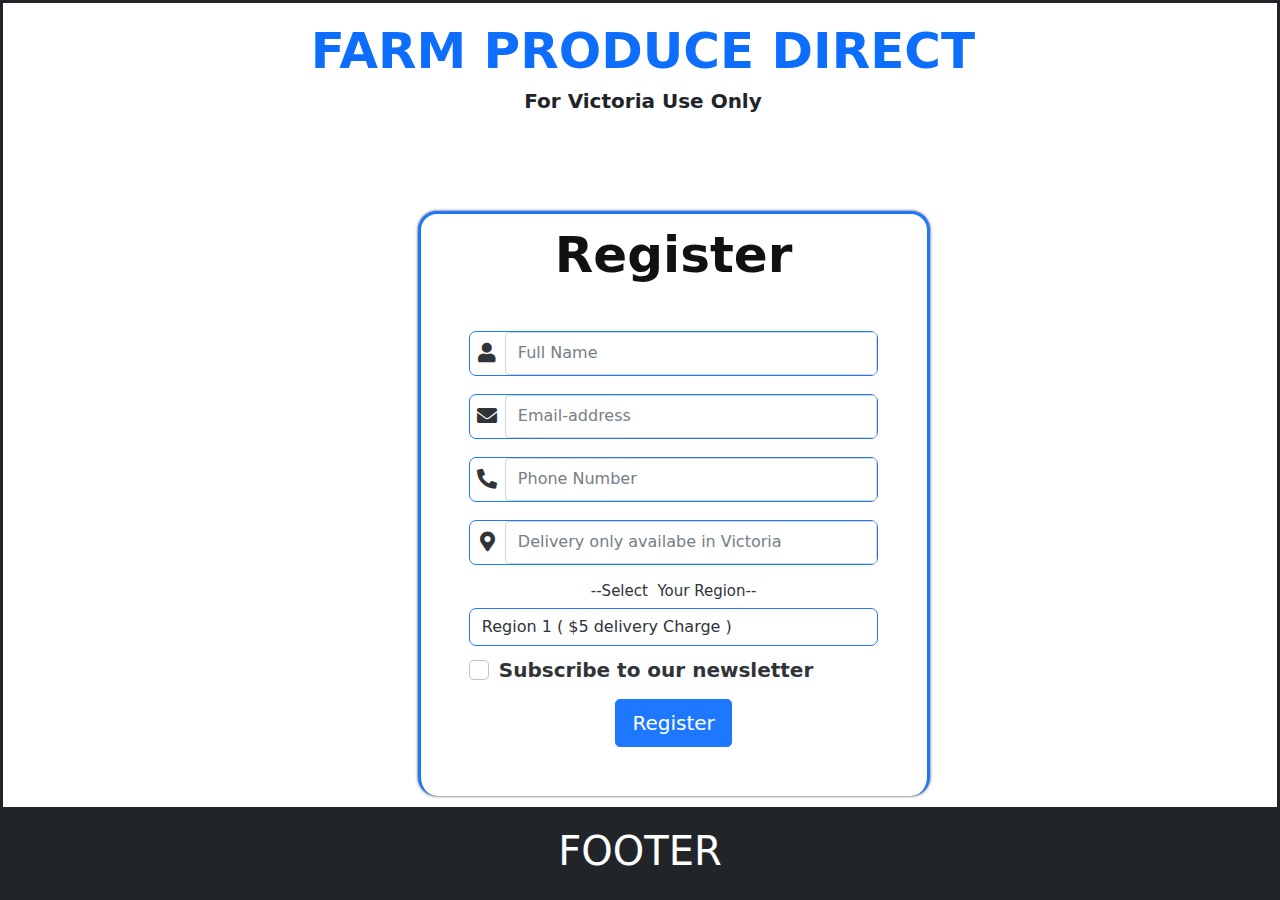
<file: index.html>
<!DOCTYPE html>
<html lang="en">

<head>
    <meta charset="utf-8">
    <meta name="viewport" content="width=device-width, initial-scale=1.0, shrink-to-fit=yes">
    <title>form</title>
    <link rel="stylesheet" href="assets/bootstrap/css/bootstrap.min.css">
    <link rel="stylesheet" href="assets/fonts/fontawesome-all.min.css">
    <link rel="stylesheet" href="https://cdnjs.cloudflare.com/ajax/libs/animate.css/3.5.2/animate.min.css">
    <link rel="stylesheet" href="assets/css/styles.css">
</head>

<body class="d-flex flex-column">
    <div class="d-flex flex-column" style="width: 100vw;height: 90vh;border-style: solid;">
        <header class="d-flex justify-content-md-center align-items-md-center" style="width: 100vw;height: 15vh;">
            <div class="d-md-flex flex-column justify-content-md-center align-items-md-center" style="width: 100vw;height: 15vh;margin: auto;border-width: 6px;border-color: var(--bs-red);">
                <h1 class="text-uppercase fw-bold text-primary" style="font-weight: bold;font-size: 50px;">Farm Produce Direct</h1>
                <h1 class="fs-5" style="font-weight: bold;font-size: 50px;">For Victoria Use Only</h1>
            </div>
        </header>
        <main style="width: 100vw;height: 75vh;padding: 5px;">
            <div class="flex-wrap" style="width: 100%;height: 50vh;border-style: none;">
                <div class="d-flex flex-column justify-content-center align-items-center align-content-center flex-wrap" style="margin: 0vh 2vw;padding: 10px;width: 100vw;height: 80vh;box-shadow: 0px 0px;border-radius: 9px;font-weight: bold;font-size: 20px;">
                    <div class="d-flex flex-column align-items-center align-content-center" style="width: 40vw;height: 65vh;margin: 5vh 5vw;padding: 10px;box-shadow: 0px 0px 3px 0px;opacity: 0.93;background: #ffffff;border-radius: 19px;border-style: solid;border-color: var(--bs-blue);border-top-style: solid;border-right-style: solid;border-bottom-style: none;border-left-style: solid;">
                        <h1 class="d-flex align-content-center" style="font-size: 50px;font-weight: bold;padding: 1px;border-style: none;height: 8vh;color: rgb(0,0,0);">Register</h1>
                        <form class="d-flex flex-column justify-content-center align-items-center">
                            <div class="d-flex flex-row" style="width: 32vw;height: 5vh;margin: 1vh 2vw;margin-top: 3vh;border-radius: 7px;border: 1px solid var(--bs-blue);"><i class="fas fa-user d-flex flex-row justify-content-center align-items-center" style="width: 3vw;height: 100%;padding: 1px;border-style: none;"></i><input class="form-control d-flex flex-row" type="text" required="" style="border-style: solid;width: 100%;" pattern="&quot;/^[a-zA-Z]{3,20}(?: [a-zA-Z]+){0,2}$/&quot;" placeholder="Full Name"></div>
                            <div class="d-flex flex-row" style="width: 32vw;height: 5vh;margin: 1vh 2vw;border-radius: 7px;border: 1px solid var(--bs-blue);"><i class="fas fa-envelope d-flex flex-row justify-content-center align-items-center" style="width: 3vw;height: 100%;padding: 1px;border-style: none;"></i><input class="form-control d-flex flex-row" type="text" required="" style="border-style: solid;width: 100%;" placeholder="Email-address"></div>
                            <div class="d-flex flex-row" style="width: 32vw;height: 5vh;margin: 1vh 2vw;border-radius: 7px;border: 1px solid var(--bs-blue);"><i class="fas fa-phone-alt d-flex flex-row justify-content-center align-items-center" style="width: 3vw;height: 100%;padding: 1px;border-style: none;"></i><input class="form-control d-flex flex-row" type="text" required="" style="border-style: solid;width: 100%;" pattern="&quot;/^(?=.*)((?:\+61) ?(?:\((?=.*\)))?([2-47-8])\)?|(?:\((?=.*\)))?([0-1][2-47-8])\)?) ?-?(?=.*)((\d{1} ?-?\d{3}$)|(00 ?-?\d{4} ?-?\d{4}$)|( ?-?\d{4} ?-?\d{4}$)|(\d{2} ?-?\d{3} ?-?\d{3}$))/&quot;" placeholder="Phone Number"></div>
                            <div class="d-flex flex-row" style="width: 32vw;height: 5vh;margin: 1vh 2vw;border-radius: 7px;border: 1px solid var(--bs-blue);"><i class="fas fa-map-marker-alt d-flex flex-row justify-content-center align-items-center" style="width: 3vw;height: 100%;padding: 1px;border-style: none;"></i><input class="form-control d-flex flex-row" type="text" required="" style="border-style: solid;width: 100%;" placeholder="Delivery only availabe in Victoria"></div>
                            <div class="d-flex flex-column justify-content-center align-items-center" style="width: 32vw;height: 7vh;margin: 1vh 2vw;border-radius: 7px;border: 1px none var(--bs-blue);">
                                <h1 style="font-size: 15px;">--Select&nbsp; Your Region--</h1><select class="form-select d-flex justify-content-center align-items-center align-content-center" style="margin: 0vh 2vw;height: 10vh;width: 32vw;background: rgb(255, 255, 255);border-style: solid;border-color: var(--bs-blue);border-radius: 7px;">
                                    <optgroup label="Refer to Map Provided">
                                        <option value="12" selected="">Region 1 ( $5 delivery Charge )</option>
                                        <option value="13">Region 2 ( $10 delivery Charge )</option>
                                        <option value="14">Region 3 ( $12delivery Charge )</option>
                                        <option value=""></option>
                                    </optgroup>
                                </select>
                            </div>
                            <div class="form-check" style="width: 80%;height: 4vh;margin: auto;"><input class="form-check-input" type="checkbox" id="formCheck-1"><label class="form-check-label" for="formCheck-1">Subscribe to our newsletter</label></div>
                            <div class="d-flex flex-column justify-content-center align-items-center" style="border-radius: 10px;"><a class="btn btn-primary btn-lg" role="button" href="membership.html">Register</a></div>
                            <div class="d-flex justify-content-center align-items-center align-content-center" style="height: 2vh;"></div>
                        </form>
                    </div>
                </div>
            </div>
        </main>
    </div>
    <footer class="d-flex flex-column flex-fill justify-content-center" style="width: 100vw;height: 10vh;color: rgb(255,255,255);background: var(--bs-gray-900);">
        <h1 class="d-flex justify-content-center align-items-center align-content-center">FOOTER</h1>
    </footer>
    <script src="assets/bootstrap/js/bootstrap.min.js"></script>
    <script src="assets/js/bs-init.js"></script>
</body>

</html>
</file>
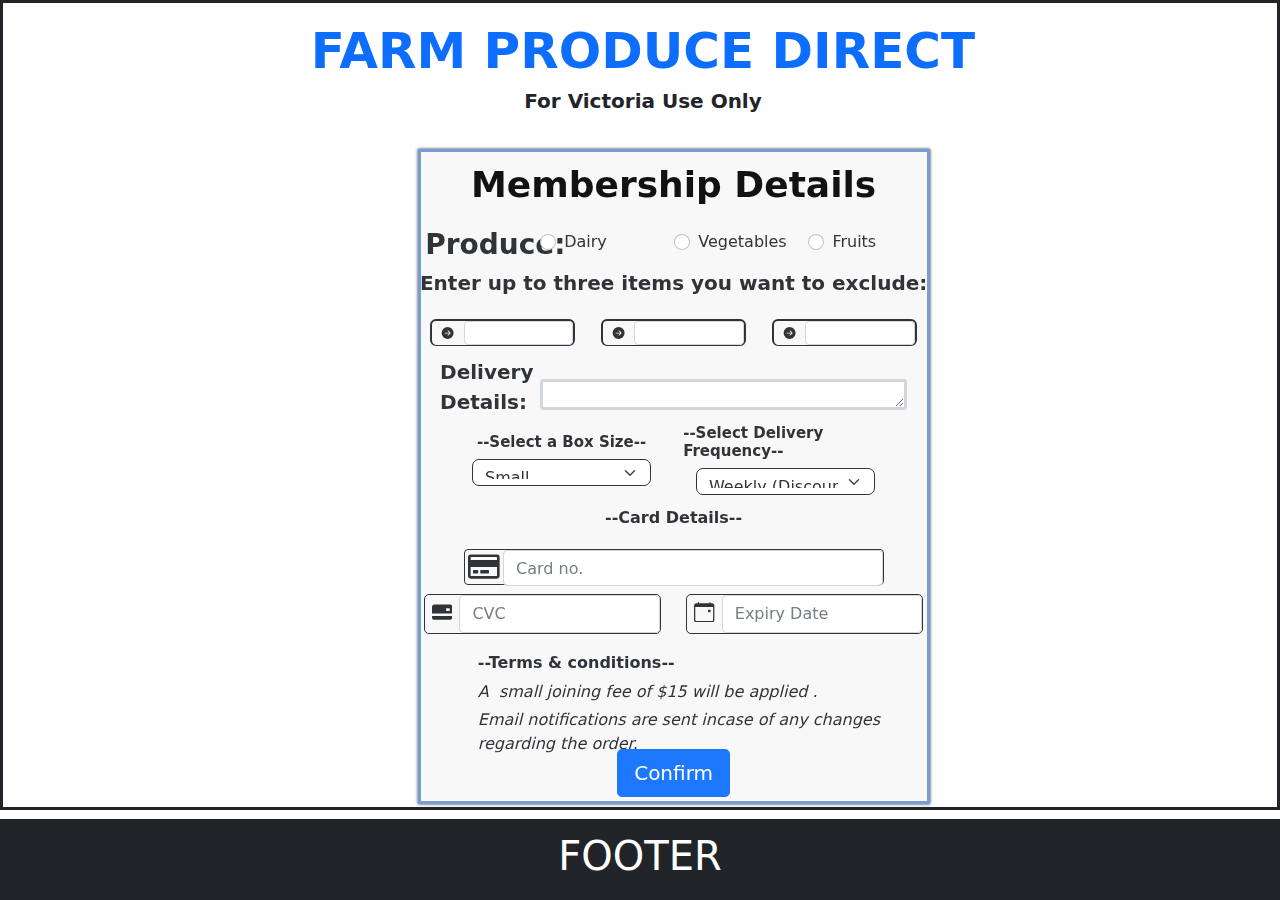
<file: membership.html>
<!DOCTYPE html>
<html lang="en">

<head>
    <meta charset="utf-8">
    <meta name="viewport" content="width=device-width, initial-scale=1.0, shrink-to-fit=no">
    <title>form</title>
    <link rel="stylesheet" href="assets/bootstrap/css/bootstrap.min.css">
    <link rel="stylesheet" href="assets/fonts/fontawesome-all.min.css">
    <link rel="stylesheet" href="https://cdnjs.cloudflare.com/ajax/libs/animate.css/3.5.2/animate.min.css">
    <link rel="stylesheet" href="assets/css/styles.css">
</head>

<body>
    <div class="d-flex flex-column" style="width: 100vw;height: 90vh;border-style: solid;">
        <header class="d-flex justify-content-md-center align-items-md-center" style="width: 100vw;height: 15vh;">
            <div class="d-md-flex flex-column justify-content-md-center align-items-md-center" style="width: 100vw;height: 15vh;margin: auto;border-width: 6px;border-color: var(--bs-red);">
                <h1 class="text-uppercase fw-bold text-primary" style="font-weight: bold;font-size: 50px;">Farm Produce Direct</h1>
                <h1 class="fs-5" style="font-weight: bold;font-size: 50px;">For Victoria Use Only</h1>
            </div>
        </header>
        <main style="width: 100vw;height: 75vh;padding: 5px;">
            <div class="d-flex flex-column justify-content-center align-items-center align-content-center flex-wrap" style="margin: 0vh 2vw;padding: 10px;width: 100vw;height: 76vh;box-shadow: 0px 0px;border-radius: 9px;margin-top: 0vh;">
                <div class="d-flex flex-column align-items-center align-content-center" style="width: 40vw;height: 100%;margin: 5vh 5vw;padding: 10px;box-shadow: 0px 0px 3px 0px;border-style: solid;border-color: rgba(80,127,198,0.82);opacity: 0.93;background: #f8f8f8;margin-top: 3vh;">
                    <h1 class="d-flex align-content-center" style="font-size: 36px;font-weight: bold;padding: 1px;height: 5vh;color: rgb(0,0,0);border-style: none;border-bottom-color: rgb(0,0,0);">Membership Details</h1>
                    <form class="d-flex flex-column justify-content-center align-items-center align-content-center">
                        <div class="d-flex align-items-center" style="width: 100%;margin: 1vh auto;height: 4vh;padding: 0px 10px;margin-right: auto;margin-left: 0vw;border-style: none;">
                            <p style="font-size: 28px;height: 3vh;font-weight: bold;width: 8vw;border-style: none;padding: 4px;">Produce:</p>
                            <div class="form-check" style="height: auto;width: 20%;margin: 0px auto;"><input class="form-check-input" type="radio" id="formCheck-1"><label class="form-check-label" for="formCheck-1">Dairy</label></div>
                            <div class="form-check" style="height: auto;width: 20%;margin: 0px auto;"><input class="form-check-input" type="radio" id="formCheck-2"><label class="form-check-label" for="formCheck-2">Vegetables</label></div>
                            <div class="form-check" style="height: auto;width: 20%;margin: 0px auto;"><input class="form-check-input" type="radio" id="formCheck-3"><label class="form-check-label" for="formCheck-3">Fruits</label></div>
                        </div>
                        <div class="d-flex flex-column justify-content-center align-items-center" style="width: 40vw;height: 9vh;border-width: 1px;border-style: none;border-top-style: none;border-right-style: none;border-bottom-style: none;border-left-style: none;margin-bottom: 2vh;">
                            <p class="justify-content-start align-items-start" style="font-size: 20px;font-weight: bold;">Enter up to three items you want to exclude:</p>
                            <div class="d-flex flex-row justify-content-center" style="height: 4vh;border-radius: 5px;border-width: 1px;">
                                <div class="d-flex flex-row" style="width: auto;height: auto;margin: 0.5vh 1vw;border-radius: 6px;border-width: 2px;border-style: solid;border-bottom-width: 1.4px;"><svg xmlns="http://www.w3.org/2000/svg" width="1em" height="1em" fill="currentColor" viewBox="0 0 16 16" class="bi bi-arrow-right-circle-fill d-flex flex-row justify-content-center align-items-center" style="width: 3vw;height: 100%;padding: 6px;border-style: none;">
                                        <path d="M8 0a8 8 0 1 1 0 16A8 8 0 0 1 8 0zM4.5 7.5a.5.5 0 0 0 0 1h5.793l-2.147 2.146a.5.5 0 0 0 .708.708l3-3a.5.5 0 0 0 0-.708l-3-3a.5.5 0 1 0-.708.708L10.293 7.5H4.5z"></path>
                                    </svg><input class="form-control d-flex flex-row" type="text" required="" style="border-style: solid;width: 100%;"></div>
                                <div class="d-flex flex-row" style="width: auto;height: auto;margin: 0.5vh 1vw;border-radius: 6px;border-width: 2px;border-style: solid;border-bottom-width: 1.4px;"><svg xmlns="http://www.w3.org/2000/svg" width="1em" height="1em" fill="currentColor" viewBox="0 0 16 16" class="bi bi-arrow-right-circle-fill d-flex flex-row justify-content-center align-items-center" style="width: 3vw;height: 100%;padding: 6px;border-style: none;">
                                        <path d="M8 0a8 8 0 1 1 0 16A8 8 0 0 1 8 0zM4.5 7.5a.5.5 0 0 0 0 1h5.793l-2.147 2.146a.5.5 0 0 0 .708.708l3-3a.5.5 0 0 0 0-.708l-3-3a.5.5 0 1 0-.708.708L10.293 7.5H4.5z"></path>
                                    </svg><input class="form-control d-flex flex-row" type="text" required="" style="border-style: solid;width: 100%;"></div>
                                <div class="d-flex flex-row" style="width: auto;height: auto;margin: 0.5vh 1vw;border-radius: 6px;border-width: 2px;border-style: solid;border-bottom-width: 1.4px;"><svg xmlns="http://www.w3.org/2000/svg" width="1em" height="1em" fill="currentColor" viewBox="0 0 16 16" class="bi bi-arrow-right-circle-fill d-flex flex-row justify-content-center align-items-center" style="width: 3vw;height: 100%;padding: 6px;border-style: none;">
                                        <path d="M8 0a8 8 0 1 1 0 16A8 8 0 0 1 8 0zM4.5 7.5a.5.5 0 0 0 0 1h5.793l-2.147 2.146a.5.5 0 0 0 .708.708l3-3a.5.5 0 0 0 0-.708l-3-3a.5.5 0 1 0-.708.708L10.293 7.5H4.5z"></path>
                                    </svg><input class="form-control d-flex flex-row" type="text" required="" style="border-style: solid;width: 100%;" pattern="&quot;/^(?=.*)((?:\+61) ?(?:\((?=.*\)))?([2-47-8])\)?|(?:\((?=.*\)))?([0-1][2-47-8])\)?) ?-?(?=.*)((\d{1} ?-?\d{3}$)|(00 ?-?\d{4} ?-?\d{4}$)|( ?-?\d{4} ?-?\d{4}$)|(\d{2} ?-?\d{3} ?-?\d{3}$))/&quot;"></div>
                            </div>
                        </div>
                        <div class="d-flex flex-row justify-content-center align-items-center" style="font-weight: bold;font-size: 20px;margin-top: 1vh;margin-bottom: 1vh;width: 89%;height: 4vh;border-style: none;">
                            <p style="margin-right: div;width: 8vw;height: auto;">Delivery Details:</p><textarea class="form-control form-control-sm" style="width: 80%;height: 3vh;margin: 0vh auto;border-width: 3px;"></textarea>
                        </div>
                        <div class="d-flex flex-row" style="width: 35vw;height: 7vh;margin: 1vh 3vw;border-width: 0px;border-style: none;border-top-style: none;border-right-style: none;border-bottom-style: none;border-left-style: none;">
                            <div class="d-inline-flex flex-column justify-content-center align-items-center" style="width: 16vw;height: 6vh;margin: 0vh auto;border-style: none;">
                                <h1 style="font-size: 15px;margin-top: 0.5vh;font-weight: bold;">--Select a Box Size--</h1><select class="form-select d-flex justify-content-center align-items-center align-content-center" style="margin: 0vh 2vw;height: 3vh;width: 14vw;border-radius: 7px;border: 1px solid var(--bs-gray-900) ;">
                                    <option value="13">Small</option>
                                    <option value="14">Medium</option>
                                    <option value="14">Large</option>
                                </select>
                            </div>
                            <div class="d-flex flex-column justify-content-center align-items-center" style="width: 16vw;height: 6vh;margin: 0vh auto;border-style: none;">
                                <h1 style="font-size: 15px;margin-top: 0.5vh;font-weight: bold;">--Select Delivery Frequency--</h1><select class="form-select d-flex justify-content-center align-items-center align-content-center" style="margin: 0vh 2vw;height: 3vh;width: 14vw;border-radius: 7px;border: 1px solid var(--bs-gray-900) ;">
                                    <option value="12" selected="">Weekly (Discount Offer)</option>
                                    <option value="13">Fort-nightly</option>
                                </select>
                            </div>
                        </div>
                        <div class="d-flex d-xxl-flex flex-column justify-content-center align-items-center justify-content-xxl-center align-items-xxl-center" style="margin: 0vh auto;margin-top: 1vh;height: 14vh;width: 100%;margin-bottom: 1vh;border-style: none;">
                            <p style="height: 3vh;"><strong>--Card Details--</strong><br><br></p>
                            <div class="d-flex flex-row" style="width: 80%;height: 4vh;margin: 0vh 2vw;border-radius: 4px;border-width: 1px;border-style: solid;"><i class="far fa-credit-card fs-3 d-flex flex-row justify-content-center align-items-center" style="width: 3vw;height: 100%;padding: 4px;border-style: none;"></i><input class="form-control d-flex flex-row" type="text" required="" style="border-style: solid;width: 100%;height: 4vh;" pattern="&quot;/^[a-zA-Z]{3,20}(?: [a-zA-Z]+){0,2}$/&quot;" placeholder="Card no."></div>
                            <div class="d-flex flex-row justify-content-center align-items-center" style="width: 100%;margin: 0.5vh 2vw;border-style: none;">
                                <div class="d-flex flex-row" style="width: auto;height: auto;margin: 0.5vh 1vw;border-radius: 5px;border-width: 1px;border-style: solid;border-bottom-width: 1.4px;"><svg xmlns="http://www.w3.org/2000/svg" width="1em" height="1em" fill="currentColor" viewBox="0 0 16 16" class="bi bi-credit-card-2-back-fill d-flex flex-row justify-content-center align-items-center" style="width: 3vw;height: 100%;padding: 7px;border-style: none;">
                                        <path d="M0 4a2 2 0 0 1 2-2h12a2 2 0 0 1 2 2v5H0V4zm11.5 1a.5.5 0 0 0-.5.5v1a.5.5 0 0 0 .5.5h2a.5.5 0 0 0 .5-.5v-1a.5.5 0 0 0-.5-.5h-2zM0 11v1a2 2 0 0 0 2 2h12a2 2 0 0 0 2-2v-1H0z"></path>
                                    </svg><input class="form-control d-flex flex-row" type="text" required="" style="border-style: solid;width: 100%;" pattern="&quot;/^(?=.*)((?:\+61) ?(?:\((?=.*\)))?([2-47-8])\)?|(?:\((?=.*\)))?([0-1][2-47-8])\)?) ?-?(?=.*)((\d{1} ?-?\d{3}$)|(00 ?-?\d{4} ?-?\d{4}$)|( ?-?\d{4} ?-?\d{4}$)|(\d{2} ?-?\d{3} ?-?\d{3}$))/&quot;" placeholder="CVC"></div>
                                <div class="d-flex flex-row" style="width: auto;height: auto;margin: 0.5vh 1vw;border-radius: 5px;border-width: 1px;border-style: solid;border-bottom-width: 1.4px;"><svg xmlns="http://www.w3.org/2000/svg" width="1em" height="1em" fill="currentColor" viewBox="0 0 16 16" class="bi bi-calendar-event d-flex flex-row justify-content-center align-items-center" style="width: 3vw;height: 100%;padding: 7px;border-style: none;">
                                        <path d="M11 6.5a.5.5 0 0 1 .5-.5h1a.5.5 0 0 1 .5.5v1a.5.5 0 0 1-.5.5h-1a.5.5 0 0 1-.5-.5v-1z"></path>
                                        <path d="M3.5 0a.5.5 0 0 1 .5.5V1h8V.5a.5.5 0 0 1 1 0V1h1a2 2 0 0 1 2 2v11a2 2 0 0 1-2 2H2a2 2 0 0 1-2-2V3a2 2 0 0 1 2-2h1V.5a.5.5 0 0 1 .5-.5zM1 4v10a1 1 0 0 0 1 1h12a1 1 0 0 0 1-1V4H1z"></path>
                                    </svg><input class="form-control d-flex flex-row" type="text" required="" style="border-style: solid;width: 100%;" pattern="&quot;/^(?=.*)((?:\+61) ?(?:\((?=.*\)))?([2-47-8])\)?|(?:\((?=.*\)))?([0-1][2-47-8])\)?) ?-?(?=.*)((\d{1} ?-?\d{3}$)|(00 ?-?\d{4} ?-?\d{4}$)|( ?-?\d{4} ?-?\d{4}$)|(\d{2} ?-?\d{3} ?-?\d{3}$))/&quot;" placeholder="Expiry Date"></div>
                            </div>
                        </div>
                        <div style="padding: 0px;width: 80%;height: 12vh;margin: auto;border-style: none;margin-right: 3vw;">
                            <p class="flash animated" style="margin: 0.5vh auto;margin-right: 5vw;font-weight: bold;">--Terms &amp; conditions--</p>
                            <p class="flash animated" style="margin: 0.5vh auto;font-style: italic;">A&nbsp; small joining fee of $15 will be applied .</p>
                            <p class="flash animated" style="margin: 0.5vh auto;font-style: italic;">Email notifications are sent incase of any changes regarding the order.</p>
                        </div>
                        <div class="d-flex flex-row-reverse justify-content-center align-items-center" style="height: 4vh;"><button class="btn btn-primary btn-lg" type="submit">Confirm</button></div>
                    </form>
                </div>
            </div>
        </main>
    </div>
    <footer class="d-flex flex-column flex-fill justify-content-center align-items-center align-content-center" style="width: 100vw;height: 9vh;color: rgb(255,255,255);background: var(--bs-gray-900);margin-top: 1vh;">
        <h1 class="d-flex justify-content-end align-items-end align-content-end">FOOTER</h1>
    </footer>
    <script src="assets/bootstrap/js/bootstrap.min.js"></script>
    <script src="assets/js/bs-init.js"></script>
</body>

</html>
</file>
<file: assets/css/styles.css>
div {
  width: 40vw;
  height: 5vw;
}
</file>
